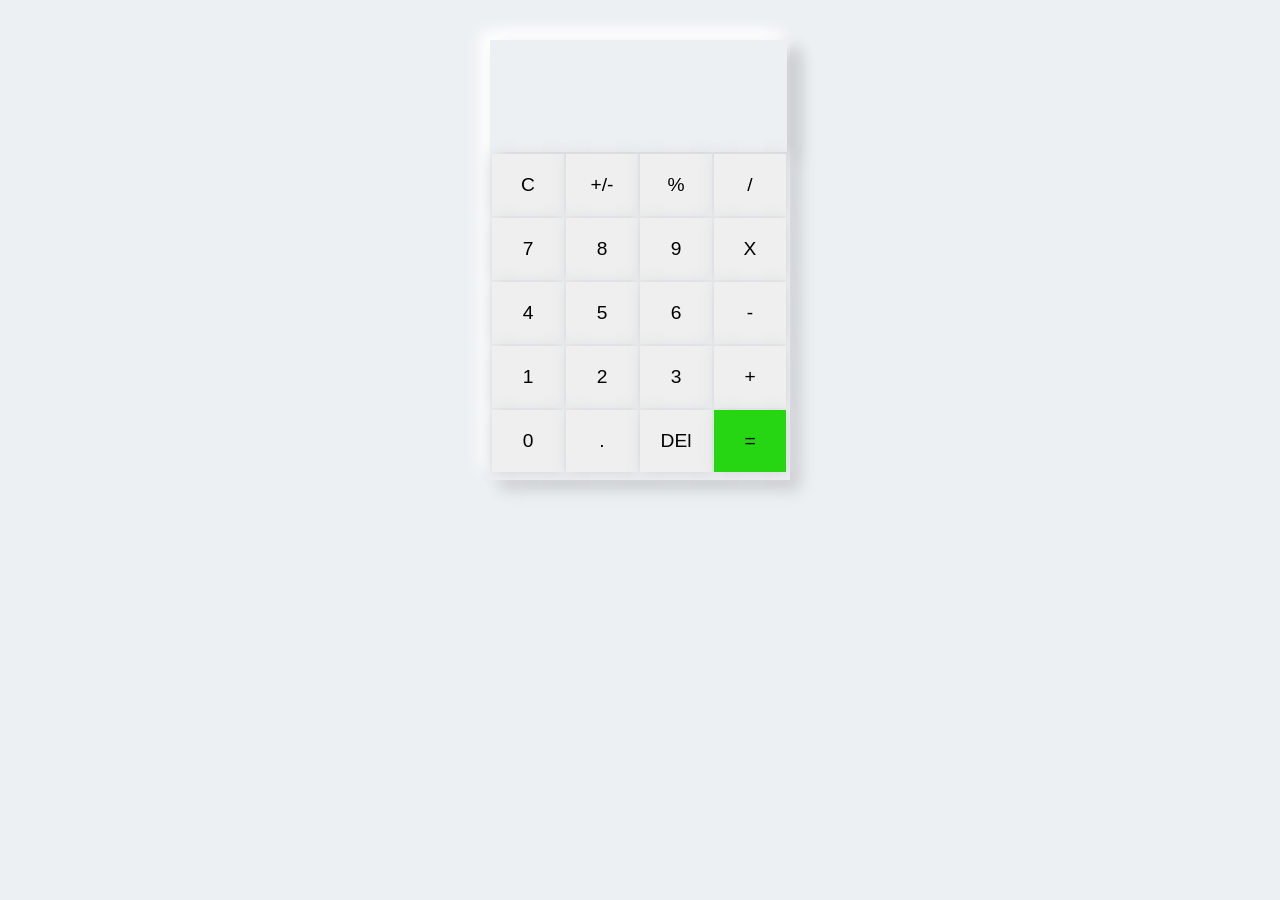
<file: index.html>
<!DOCTYPE html>
<html lang="en">
<head>
  <meta charset="UTF-8">
  <meta http-equiv="X-UA-Compatible" content="IE=edge">
  <meta name="viewport" content="width=device-width, initial-scale=1.0">
  <link rel="stylesheet" href="style.css">
  <title>Calculator</title>
</head>
<body>
  <div class="container">
    <input type="text">
    <div class="calc-body">
      <table>
          <tr class="tr1">
              <td><button onclick="calc_clr()" >C</button></td>
              <td><button>+/-</button></td>
              <td><button onclick="calc_value('%')">%</button ></td>
              <td ><button onclick="calc_value('/')">/</button></td>
          </tr>
          <tr>
              <td><button  onclick="calc_value('7')">7</button></td>
              <td><button  onclick="calc_value('8')">8</button></td>
              <td><button  onclick="calc_value('9')">9</button></td>
              <td><button  onclick="calc_value('*')" >X</button></td>
          </tr>
          <tr>
              <td><button onclick="calc_value('4')">4</button></td>
              <td><button  onclick="calc_value('5')">5</button></td>
              <td><button  onclick="calc_value('6')">6</button></td>
              <td><button  onclick="calc_value('-')" >-</button></td>
          </tr>
          <tr>
              <td><button  onclick="calc_value('1')">1</button></td>
              <td><button onclick="calc_value('2')">2</button></td>
              <td><button onclick="calc_value('3')">3</button></td>
              <td><button  onclick="calc_value('+')">+</button></td>
          </tr>
          <tr>
              <td><button  onclick="calc_value('0')">0</button></td>
              <td><button onclick="calc_value('.')">.</button></td>
              <td><button onclick="calc_del()">DEl</button></td>
              <td><button onclick="calc_result()" style="background-color: rgb(38, 214, 19);">=</button></td>
          </tr>
      </table>

  </div>
</div>

  </div>

  <script src="index.js"></script>
</body>
</html>
</file>
<file: style.css>
*{
    margin: 0;
    padding: 0;
    box-sizing: border-box;
    font-family: Arial, Helvetica, sans-serif;

  }
  body{
    background-color: #ecf0f3;
  }
  .container{
    
    margin:  40px auto;
    height:440px;
    width: 300px;
    background: #ecf0f3;
    box-shadow: 10px 10px 15px #cbced1,
                -10px -10px 15px white;
    
  }
  input{
    width: 99%;
    background: #ecf0f3;
    box-shadow: 10px 10px 15px #cbced1,
                -0px -0px 15px white;
    padding: 35px;
    font-size: 2.3rem;
   
    font-weight: bold;
    font-family:'Gill Sans', 'Gill Sans MT', Calibri, 'Trebuchet MS', sans-serif;
    text-align: right;

    border: none;
    
  }
 
 button{
  
  width: 72px;
  height: 62px;
  margin: 0 auto;
  text-align: center;
  font-size: 1.2rem;
  box-shadow: 1px 1px 15px #cbced1,
                -0px -0px 15px white;
  
  border: none;
  cursor: pointer;

 
 }
 button:hover{
  font-size: 1.3rem;
 }
</file>
